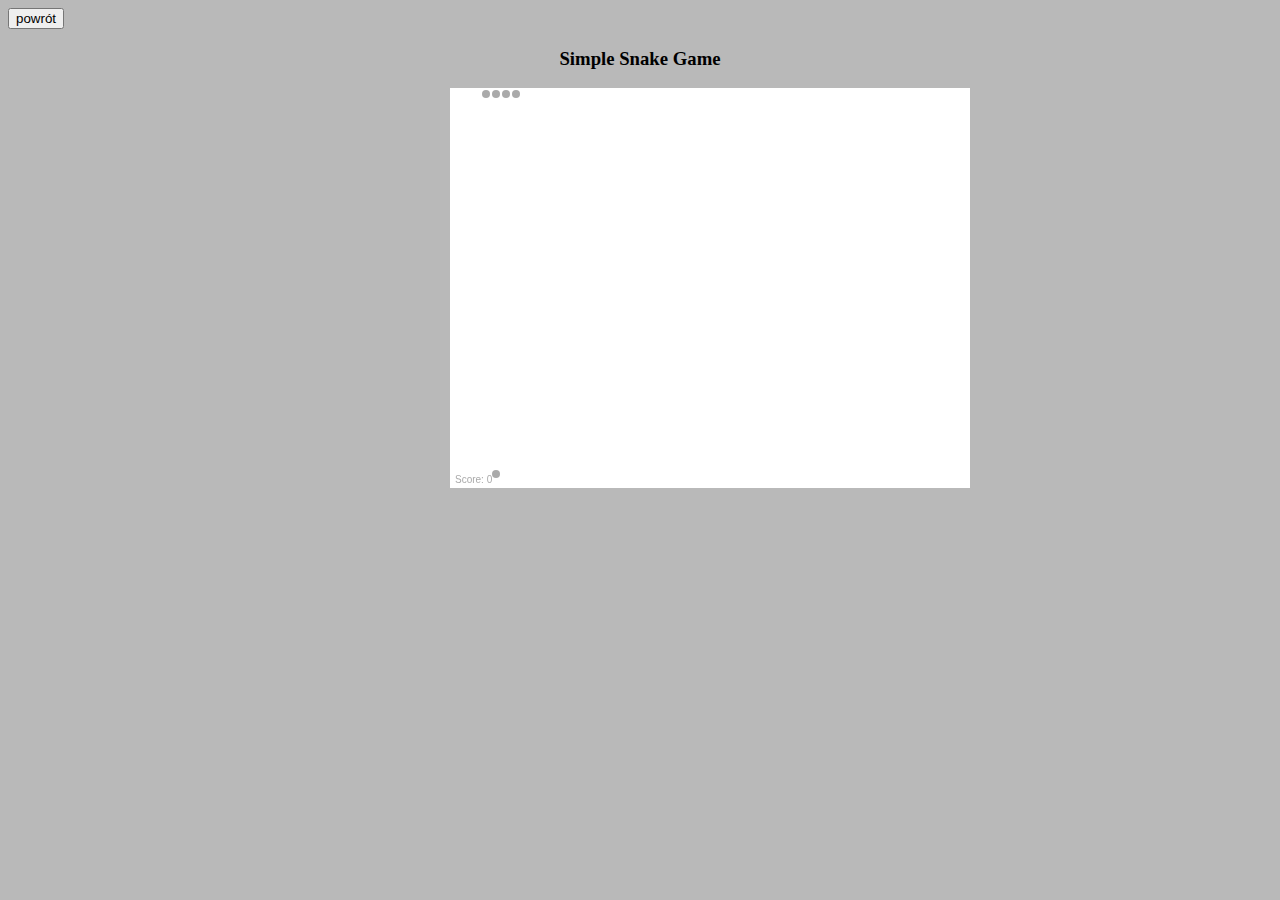
<file: snake.html>
<!DOCTYPE html>
<html lang="en">

<head>
  <meta charset="UTF-8">
  <meta name="viewport" content="width=device-width, initial-scale=1.0">
  <meta http-equiv="X-UA-Compatible" content="ie=edge">

  <script src="snake.js"></script>
  <title>Gra w węża </title>
  <style>
    body {

      background-color: rgb(185, 185, 185);
    }

    .stage {

      padding-left: 35%;

    }
  </style>
</head>

<body>

  <a href="index.html"><button>powrót</button></a>

  <center>
    <h3>Simple Snake Game</h3>
  </center>
  <canvas id="stage" class="stage" height="400" width="520"></canvas>

</body>

</html>
</file>
